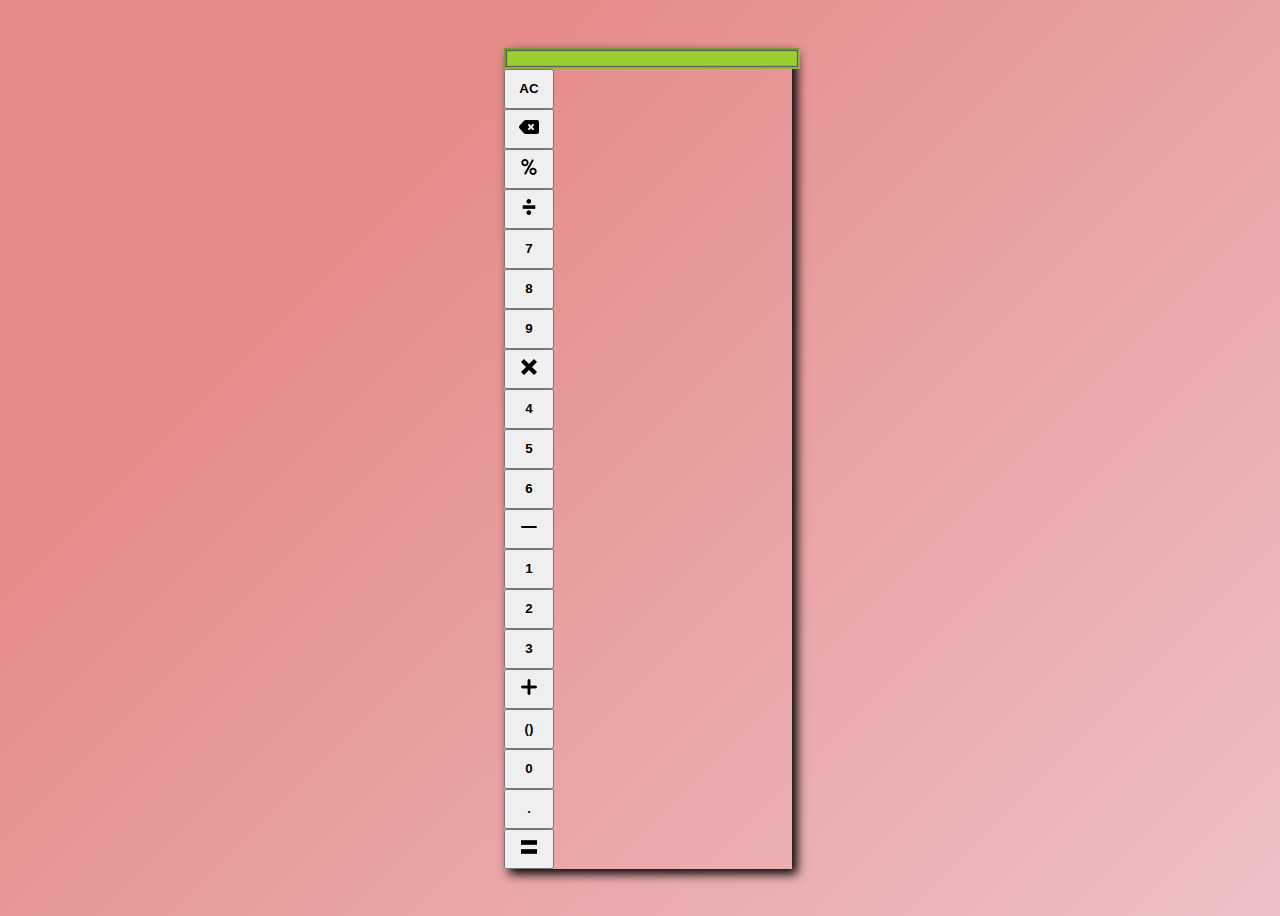
<file: index.html>
<!DOCTYPE html>
<html lang="pt-br">

<head>
    <meta charset="UTF-8">
    <meta name="viewport" content="width=device-width, initial-scale=1.0">
    <link href="https://fonts.googleapis.com/css2?family=Sarpanch&display=swap" rel="stylesheet">
    <!-- CSS only -->
    <link href="https://cdn.jsdelivr.net/npm/bootstrap@5.2.0-beta1/dist/css/bootstrap.min.css" rel="stylesheet"
        integrity="sha384-0evHe/X+R7YkIZDRvuzKMRqM+OrBnVFBL6DOitfPri4tjfHxaWutUpFmBp4vmVor" crossorigin="anonymous">
    <link rel="stylesheet" href="css/calc.css">
    <title>Calculadora</title>
</head>

<body>
    <main class="container-fluid col-md-12">
        <div class="row">
            <div class="col-6">
                <div class="card" style="width: 18rem;">
                    <div class="card-header">
                        <input type="text" disabled id="visor">
                    </div>
                    <div class="card-body">
                        <div class="row">
                            <div class="col-3">
                                <button type="button" id="clear" class="btn btn-outline-light">AC</button>
                            </div>
                            <div class="col-3">
                                <button type="button" id="apagar" class="btn btn-outline-light"><img src="./img/apagar.png" alt="apagar"></button>
                            </div>
                            <div class="col-3">
                                <button type="button" id="porcentagem" class="btn btn-outline-light"><img src="./img/porcentagem.png" alt="porcentagem"></button>
                            </div>
                            <div class="col-3">
                                <button type="button" id="divisao" class="btn btn-outline-light"><img src="./img/divisão.png" alt="divisão"></button>
                            </div>
                        </div>
                        <div class="row">
                            <div class="col-3">
                                <button type="button" id="sete" class="btn btn-outline-light">7</button>
                            </div>
                            <div class="col-3">
                                <button type="button" id="oito" class="btn btn-outline-light">8</button>
                            </div>
                            <div class="col-3">
                                <button type="button" id="nove" class="btn btn-outline-light">9</button>
                            </div>
                            <div class="col-3">
                                <button type="button" id="multi" class="btn btn-outline-light"><img src="./img/multiplicar.png" alt="multiplicar"></button>
                            </div>
                        </div>
                        <div class="row">
                            <div class="col-3">
                                <button type="button" id="quatro" class="btn btn-outline-light">4</button>
                            </div>
                            <div class="col-3">
                                <button type="button" id="cinco" class="btn btn-outline-light">5</button>
                            </div>
                            <div class="col-3">
                                <button type="button" id="seis" class="btn btn-outline-light">6</button>
                            </div>
                            <div class="col-3">
                                <button type="button" id="menos" class="btn btn-outline-light"><img src="./img/menos.png" alt="subtracao"></button>
                            </div>
                        </div>
                        <div class="row">
                            <div class="col-3">
                                <button type="button" id="um" class="btn btn-outline-light">1</button>
                            </div>
                            <div class="col-3">
                                <button type="button" id="dois" class="btn btn-outline-light">2</button>
                            </div>
                            <div class="col-3">
                                <button type="button" id="tres" class="btn btn-outline-light">3</button>
                            </div>
                            <div class="col-3">
                                <button type="button" id="mais" class="btn btn-outline-light"><img src="./img/mais.png" alt="soma"></button>
                            </div>
                        </div>
                        <div class="row">
                            <div class="col-3">
                                <button type="button" id="parenteses" class="btn btn-outline-light">()</button>
                            </div>
                            <div class="col-3">
                                <button type="button" id="zero" class="btn btn-outline-light">0</button>
                            </div>
                            <div class="col-3">
                                <button type="button" id="ponto" class="btn btn-outline-light">.</button>
                            </div>
                            <div class="col-3">
                                <button type="button" id="igual" class="btn btn-outline-light"><img src="./img/igual.png" alt="igual"></button>
                            </div>
                        </div>
                    </div>
                </div>
            </div>
        </div>
    </main>
    <!-- JavaScript Bundle with Popper -->
    <script src="https://cdn.jsdelivr.net/npm/bootstrap@5.2.0-beta1/dist/js/bootstrap.bundle.min.js"
        integrity="sha384-pprn3073KE6tl6bjs2QrFaJGz5/SUsLqktiwsUTF55Jfv3qYSDhgCecCxMW52nD2"
        crossorigin="anonymous"></script>
    <script src="js/logica.js"></script>
</body>

</html>
</file>
<file: css/calc.css>
body{
    background-color: #eec0c6;
    background-image: linear-gradient(315deg, #eec0c6 0%, #e58c8a 74%);

}
main {
    max-width: 100vw;
    width: 100vw;
    max-height: 100vh;
    height: 100vh;
    display: flex;
    justify-content: center;
    align-items: center;
}

#visor{
    text-align: right;
    width: 100%;
    background: yellowgreen;
    box-shadow: inset 0 0 1px 1px;
}

.btn{
    color: black;
    font-weight: bold;
    width: 50px;
    height: 40px;
}
.btn:hover{
    border: 1px solid rgb(213, 13, 113);
}

.card{
    box-shadow: 5px 5px 10px;
}
</file>
